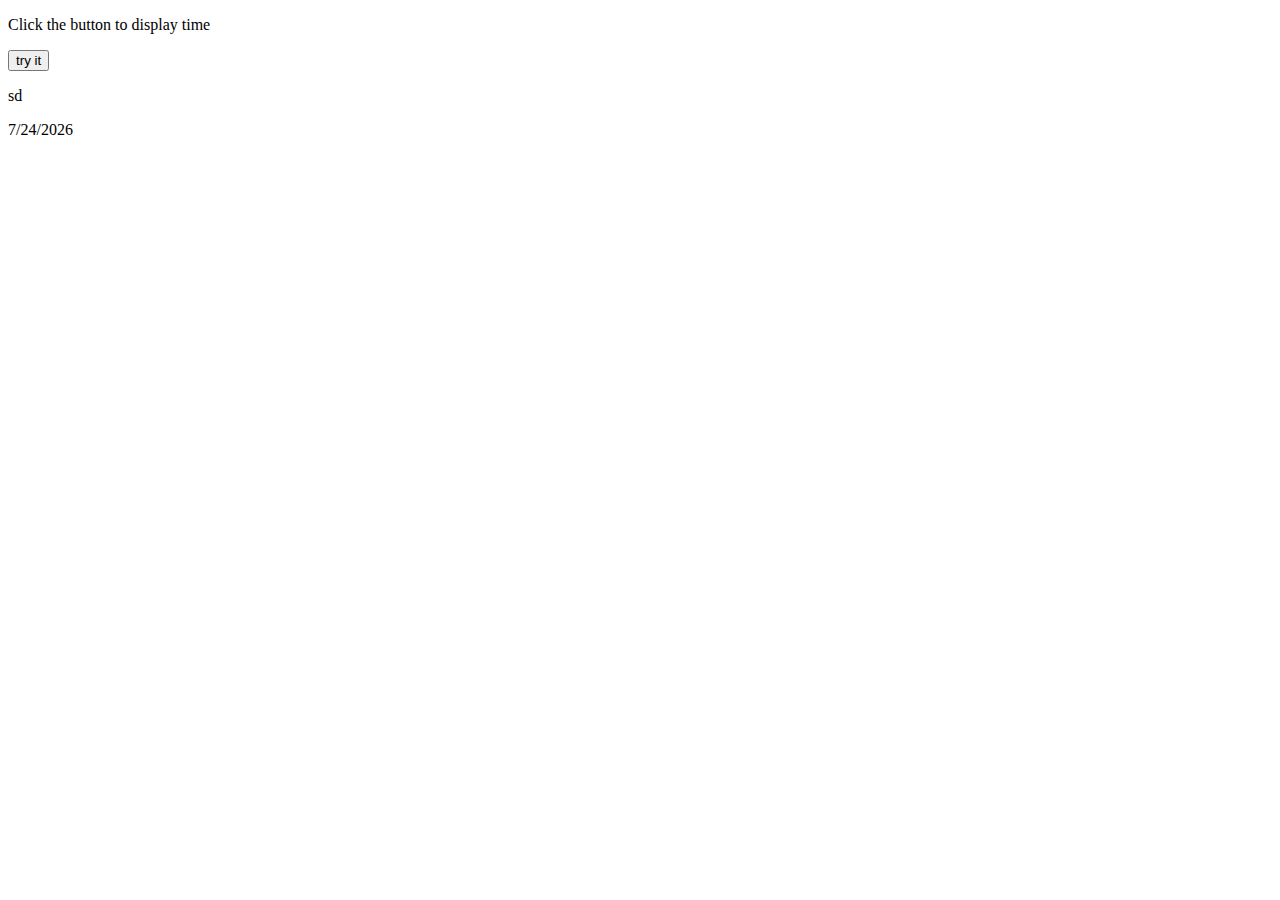
<file: index.html>
<!DOCTYPE html>
<html lang="en">
<body>
    <p>Click the button to display time</p>
    <button onclick="myFunction()">try it</button>
    <p id="demo">sd</p>
    <p id="time"></p>
    <script>
    (function(){
        setInterval(()=>{
            var d=new Date().toLocaleTimeString();
            document.getElementById("demo").innerHTML=d;
        },1000)
    })();

    var t=new Date().toLocaleDateString();
    document.getElementById("time").innerHTML=t;
    </script>
</body>
</html>
</file>
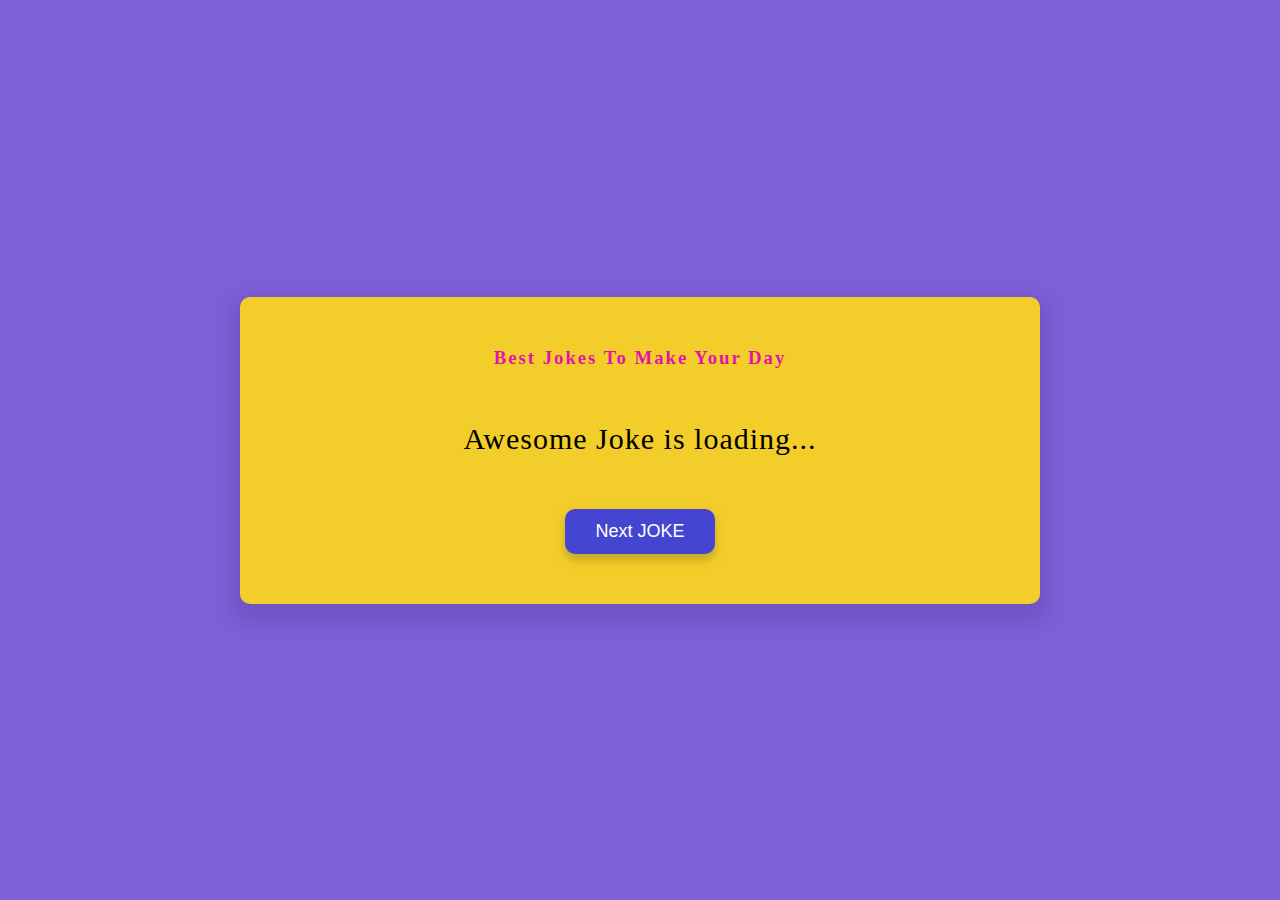
<file: pro2.html>
<!DOCTYPE html>
<html lang="en">
<head>
    <meta charset="UTF-8">
    <meta http-equiv="X-UA-Compatible" content="IE=edge">
    <meta name="viewport" content="width=device-width, initial-scale=1.0">
    <link rel="stylesheet" href="style.css"/>

    <title>Document</title>
</head>
<body>
    <div class="container">
        <h3>Best Jokes to make your day</h3>
        <div id="joke" class="joke"> Awesome Joke is loading...</div>
        <button id="jokeBtn" class= "btn">Next JOKE</button>
    </div>
    <script src="script.js"></script>
</body>
</html>
</file>
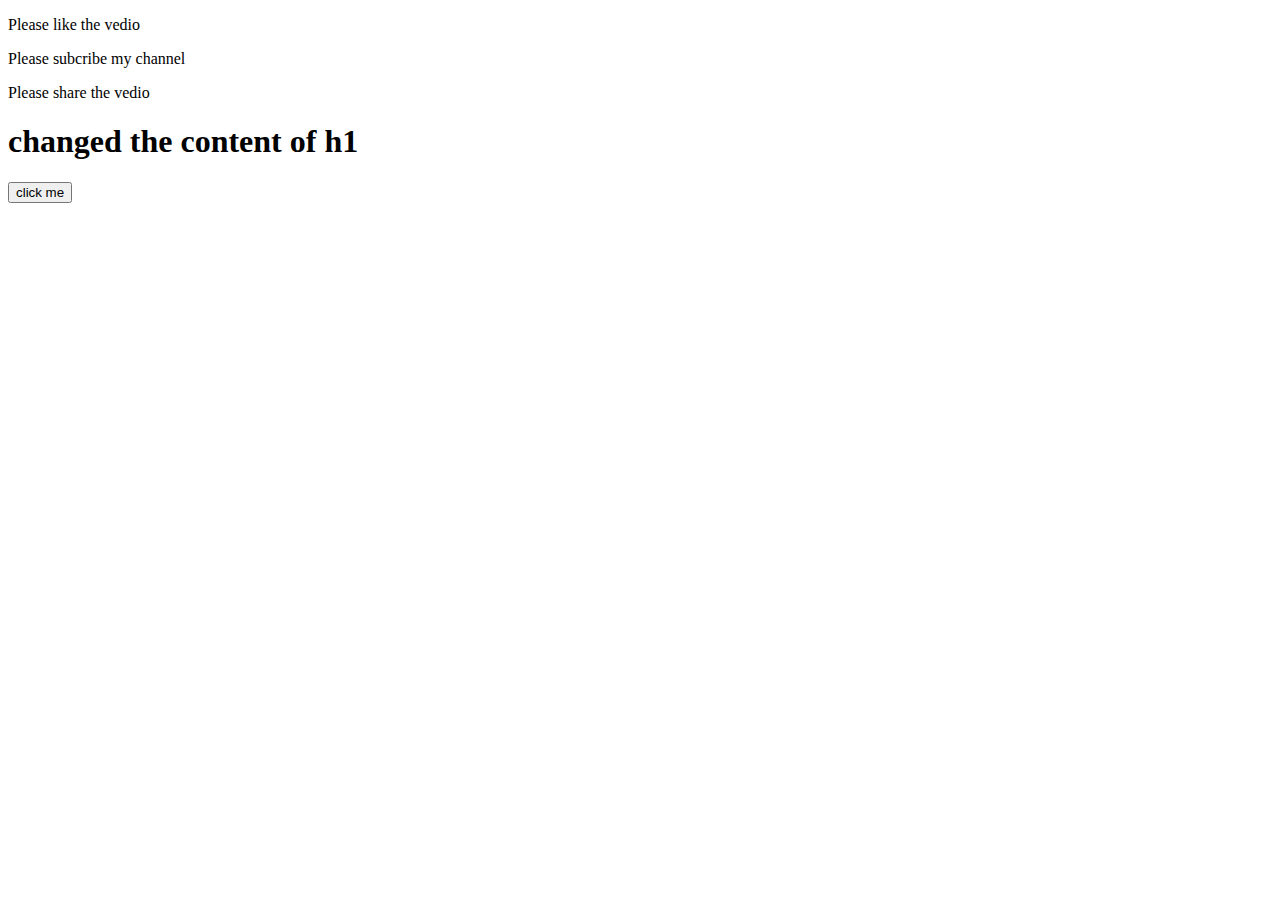
<file: thapa.html>
<!DOCTYPE html>
<html lang="en">
<head>
    <p class="para">Please like the vedio</p>
    <p class="para">Please subcribe my channel</p>
    <p>Please share the vedio</p>
    <h1 id="heading">changed the content of h1</h1>
    <button onclick="changeContent()">click me</button>
    <script>
        const changeContent=()=>{
            const headingchange=document.getElementById("heading");
            headingchange.innerHTML="welcome to thapa";
            // console.log(document.getElementsByClassName("para"));
            // console.log(document.getElementsByClassName("p"));

            console.log(document.querySelectorAll("#heading"))
        }
    </script>
</head>
<body>
    
</body>
</html>
</file>
<file: style.css>
*{
    margin:0;
    padding:0;
    box-sizing:border-box;
}

body{
    background:#7f5eda;
    font-family: "Redressed", cursive;
    display:flex;
    flex-direction: column;
    align-items:center;
    justify-content: center;
    height:100vh;
    overflow: hidden;
    margin:0;
    padding:20px;
}

.container{
    background-color: rgb(243, 206, 42);
    border-radius: 10px;
    box-shadow:0 10px 20px 10px rgba(0,0,0,0.1);
    padding: 50px 20px;
    text-align: center;
    max-width:100%;
    width:800px;
}

h3{
    margin:0;
    color: rgb(226, 21, 168);
    letter-spacing:2px;
    text-transform:capitalize;
}

.joke{
    font-size:30px;
    letter-spacing:1px;
    line-height:40px;
    margin:50px auto;
    max-width:600px;
}

.btn{
    background-color: rgb(68, 70, 209);
    color:#fff;
    border:0;
    border-radius:10px;
    box-shadow:0 5px 15px rgba(0,0,0,0.1),0 6px 6px rgba(0,0,0,0.1);
    padding:12px 30px;
    font-size:18px;
    cursor:pointer;
    font-family:"Mulish",sans-serif;
    font-weight: 500;


}

.btn:hover{
    background-color: #fff;
}
</file>
